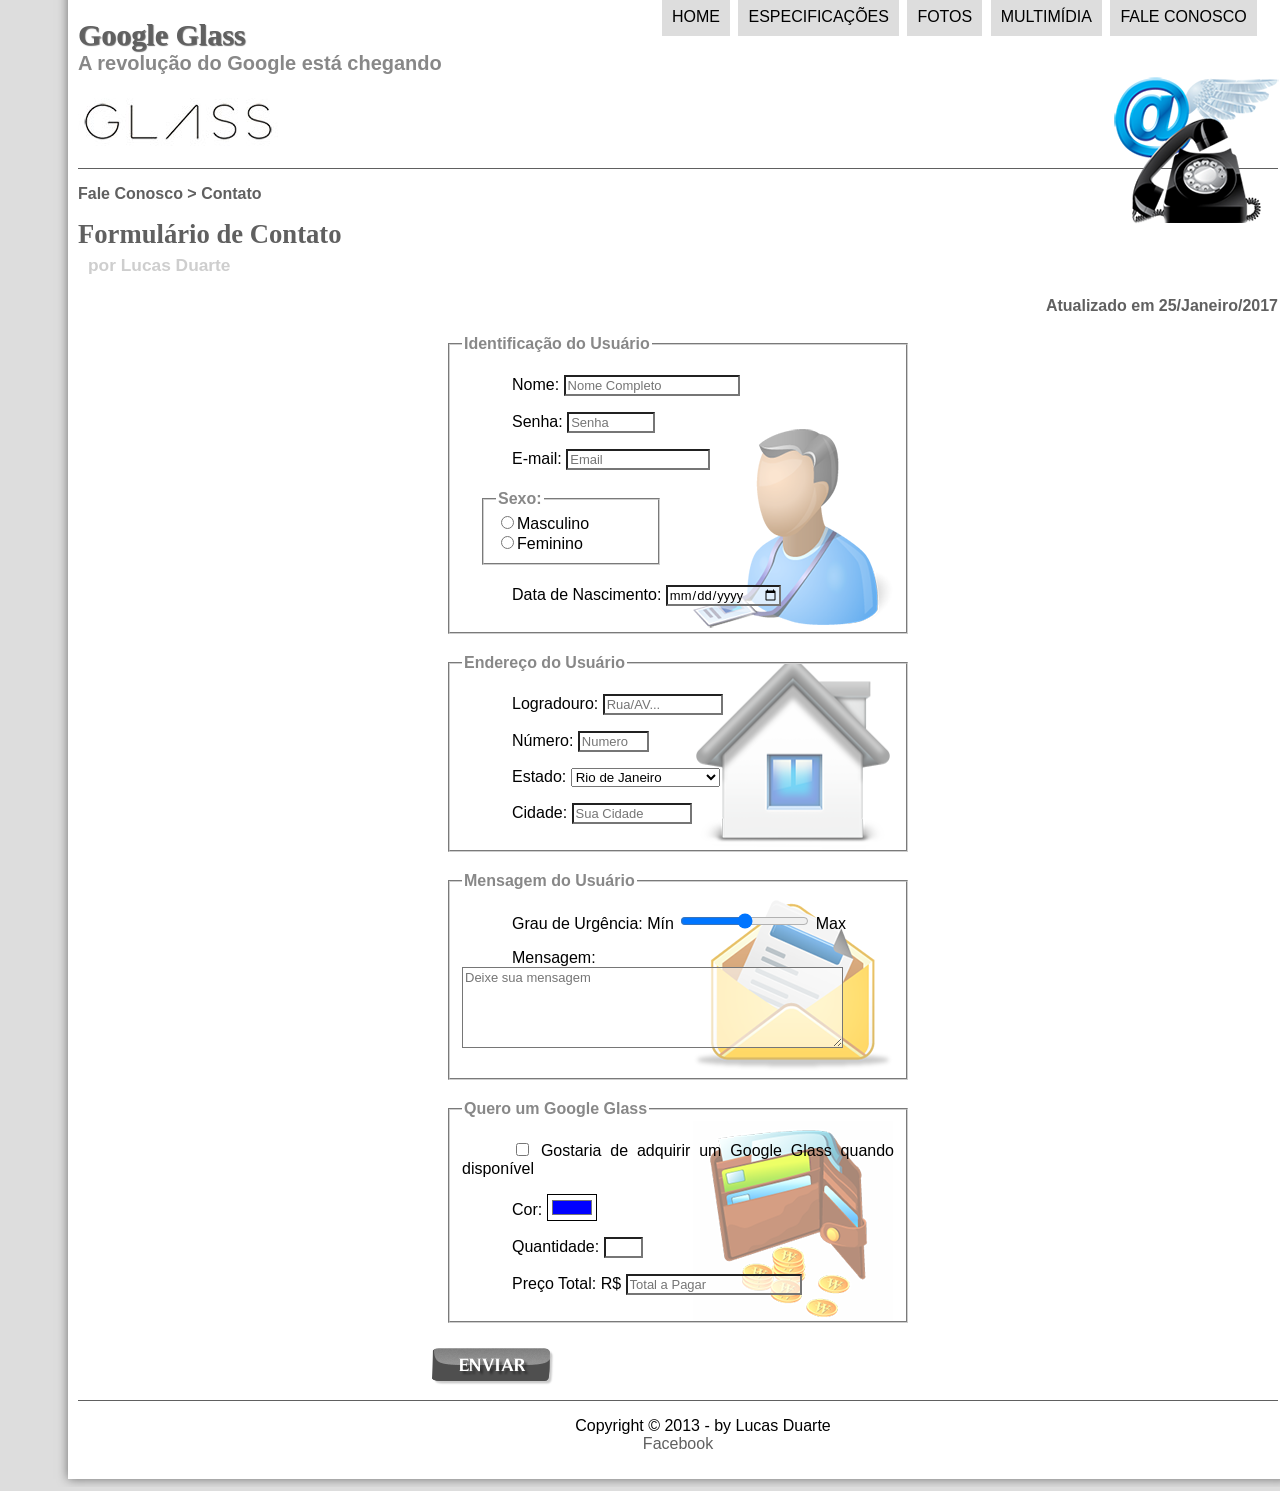
<file: fale-conosco.html>
<!DOCTYPE html>
<html lang="pt-br">
    <head>
    <meta charset="utf-8">
        <title>Tudo sobre Google Glass</title>
        <link rel="stylesheet" type="text/css" href="css/estilo.css"/>
        <link rel="stylesheet" type="text/css" href="css/form.css"/>

    </head>
    <!--chamando o arquivo de JavaScript-->
    <script type="text/javascript" src="javascript/funcoes.js"></script>
    <script type="text/javascript">
        function calc_total() {
            var qtd = parseInt(document.getElementById('cQtd').value);
            tot = qtd * 1500;
            document.getElementById('cTot').value = tot;
        }
    </script>

    <body>
        <div id="interface">
        <!--"hgroup" serve para agrupar titulos que fazem parte de um mesmo grupo-->
            <header id="cabecalho">
                <hgroup>
                    <!--titulo--><h1>Google Glass</h1>
                    <!--sub-titulo--><h2>A revolução do Google está chegando</h2>
                </hgroup>
                <!--"src" é o caminho para a imagem-->
                <img id="icone" src="imagens/contato.png">
                <!--"nav" cria uma area de navegação no meu site, fazendo o menu ficar um do lado do outro-->
                <nav class="menu">
                    <h1>Menu Principal</h1>
                    <!--"ol" cria uma lista ordenada já "ul" cria uma lista n ordenada, logo n mostra a numeração-->
                    <!--"type" pode ser 1, a, A, i, I q são os tipos de numeração possiveis, e "start" é a pocisão q eu quero q a numeração comece sendo sempre como um inteiro, em uma "ul" o "type" pode ser "square", "circle" ou "disc"-->
                    <ul type="dics">
                    <!--"li" é os itens da lista-->
                        <!--onmouseover faz q quando eu passe o mause ele mude a imagem e onmouseout faz com q quando eu retire o mause ele volte para a imagem q eu quiser-->
                        <li onmouseover="mudaFoto('home')" onmouseout="mudaFoto('contato')"><a href="index.html">Home</a></li>
                        <li onmouseover="mudaFoto('especificacoes')" onmouseout="mudaFoto('contato')"><a href="specs.html">Especificações</a></li>
                        <li onmouseover="mudaFoto('fotos')" onmouseout="mudaFoto('contato')"><a href="fotos.html">Fotos</a></li>
                        <li onmouseover="mudaFoto('multimidia')" onmouseout="mudaFoto('contato')"><a href="multimidia.html">Multimídia</a></li>
                            <!--eu possi criar uma lista dentro de uma lista, ex:
                            <ul>
                                <li> Musica </li>
                                <li> video </li>
                            </ul>
                            isso cria uma lista em multimidia
                            -->
                        <li onmouseover="mudaFoto('contato')" onmouseout="mudaFoto('contato')"><a href="fale-conosco.html">Fale conosco</a></li>
                    </ul>
                </nav>
                
        </header>
        <section id="corpo-full">
            <!--O Google e outros sistemas de busca não tem com saberem onde fica o bloco do texto principal do site. Não havia nenhuma indicação dizendo que determinado elemento é se trata do bloco que carrega a informação principal do site. O article surgiu para suprir essa necessidade.-->
            <article id="noticia-principal">
            <!--"header" é pra criar cabecalho-->
                <header id="cabecalho-artigo">
                    <!--Dentro dele é possível inserir um elemento hgroup que tem como função agrupar dois ou mais elementos h1 até ,h6 organizando-os em uma hierarquia de títulos e subtítulos.-->
                    <hgroup>
                    <!--"&nbsp;" serve para colocar um espaço-->
                        <h3> Fale Conosco > Contato</h3>
                        <h1>Formulário de Contato</h1>
                        <h2>por Lucas Duarte</h2>
                        <h3 class="direita">Atualizado em 25/Janeiro/2017</h3>
                    </hgroup>
                </header>
                <!--tudo q tiver nessa teg é o formulario-->
                <!--method="get" é mais rapido só q n é seguro para enviar dados pessoais por exemplo, já method="post" é mais lento só q é mais seguro-->
                <!--action é para aonde vai ser enviado os formularios digitados-->
                <!--oninput="calc_total" quando digitar qualquer procedimento ele vai disparar e começar a fazer a funçao calc_total-->
                <form method="post" id="fContato" action="mailto:lucasduarte234@gmail.com" oninput="calc_total()">
                    <!--fieldset é o conguto de campos do formulario-->
                    <fieldset id="usuario">
                        <!--legenda para o grupo do formulario-->
                        <legend>Identificação do Usuário</legend>
                        <!--input cria uma caixa para digitação-->
                        <!--size é o tamanho da caixa, maxlength o tanto de caracteres q posso digitar,placeholder é tipo uma dica do q tem q colocar na caixa de texto-->
                        <!--labem serve para referenciar objetos aos seus id, fazendo q quando eu clique no nome ele já marque na bolinha, sendo isso uma boa pratica de programação-->
                        <p><label for="cNome">Nome: </label><input type="text" name="tNome" id="cNome" size="20" maxlength="30" placeholder="Nome Completo"/> </p>
                        <p><label for="cSenha">Senha: </label><input type="password" name="tSenha" id="cSenha" size="9" maxlength="16" placeholder="Senha"/></p>
                        <p><label for="cMail">E-mail: </label><input type="email" name="tMail" id="cMail" size="16" maxlength="30" placeholder="Email"/></p>
                        <fieldset id="sexo">
                            <legend>Sexo: </legend>
                            <!--labem serve para referenciar objetos aos seus id, fazendo q quando eu clique no nome ele já marque na bolinha-->
                            <input type="radio" name="tSexo" id="cMasc"/><label for="cMasc">Masculino</label><br/>
                            <input type="radio" name="tSexo" id="cFem"/><label for="cFem">Feminino</label>
                        </fieldset>
                        <p><label for="cNasc">Data de Nascimento: </label><input type="date" name="tNasc" id="cNasc"/></p>
                    </fieldset>
                     <!--fieldset é o conguto de campos do formulario-->
                    <fieldset id="endereco">
                        <!--legenda para o grupo do formulario-->
                        <legend>Endereço do Usuário</legend>
                        
                        <p><label for="cRua">Logradouro: </label> <input type="text" name="tRua" id="cRua" size="13" maxlength="80" placeholder="Rua/AV..."/><p>
                        <p><label for="cNum">Número: </label><input type="number" name="tNum" id="cNum" min="0" max="99999" placeholder="Numero"/><p>
                        <p><label for="cEst">Estado: </label>
                        <!--cria seleçõe-->
                            <select name="tEst" id="cEst">
                                <!--optgroup faz q eu crie um grupo q contem as opções-->
                                <optgroup label="Região Suldeste">
                                    <!--option cria as opções dessa seleção-->
                                    <!--value envia a sigla pro lugar q eu mandei no action em vez do nome completo dos estados nesse caso-->
                                    <option value="RJ">Rio de Janeiro</option>
                                    <option value="SP">São Paulo</option>
                                    <option value="MG">Minas Gerais</option> 
                                    <option value="RS">Espirito Santo</option>
                                </optgroup>
                                <!--optgroup faz q eu crie um grupo q contem as opções-->
                                <optgroup label="Regia Sul">
                                    <!--option cria as opções dessa seleção-->
                                    <!--value envia a sigla pro lugar q eu mandei no action em vez do nome completo dos estados nesse caso-->
                                    <option value="PR">Parana</option>
                                    <option value="SC">Santa Catarina</option>
                                    <option value="RG">Rio Grande Do Sul</option>
                                </optgroup>   
                            </select>
                        <p>
                        <!--list serve para eu colocar as opçoes da datalist para isso eu coloco o valor do id do datalist na list-->
                        <p><label for="cCid">Cidade: </label><input type="text" name="tCid" id="cCid" size="13" maxlength="40" placeholder="Sua Cidade" list="cidades"><p>
                        <!--datalist cria opções-->
                        <datalist id="cidades">
                            <option value="Rio de Janeiro"></option>
                            <option value="Nova Iguaçu"></option>
                             <option value="Niteroi"></option>
                              <option value="Belford Roxo"></option>
                            
                        </datalist>
                    </fieldset>
                    <!--fieldset é o conguto de campos do formulario-->
                    <fieldset id="mensagem">
                        <!--legenda para o grupo do formulario-->
                        <legend>Mensagem do Usuário</legend>
                       <!--range é um objeto q vc pode arrsta para a direita ou para a esquerda-->
                       <!-- step é o pulo q quantos ele da quando rolar o botão-->
                        <p><label for="cUrg">Grau de Urgência: </label>Mín <input type="range" name="tUrg" id="cUrg" min="0" max="10" step="1"> Max<p>
                        <!--textarea cria uma caixa de digitação maior, cols é o tamanho horizontal da caixa e rows o tamanho vertical-->
                        <p><label for="cMsg">Mensagem: </label><textarea name="TMsg" id="cMsg" cols="45" rows="5" placeholder="Deixe sua mensagem"></textarea><p>
                    </fieldset>
                    <!--fieldset é o conguto de campos do formulario-->
                    <fieldset id="pedido">
                        <!--legenda para o grupo do formulario-->
                        <legend>Quero um Google Glass</legend>
                        <!--type="checkbox" cria uma coixa de marcação-->
                        <p><input type="checkbox" name="tPed" id="cPed"> <label for="cPed">Gostaria de adquirir um Google Glass quando disponível </label></p>
                        <p><label for="cCor">Cor: </label><input type="color" name="tCor" id="cCor" value="#0000FF"></p>
                        <p><label for="cQtd">Quantidade: </label><input type="number" name="tQtd" id="cQtd" min="0" max="5"></p>
                        <!--readonly="" faz q n seja possivel digitar no campo de texto-->
                        <p><label for="cTot">Preço Total: R$ </label><input type="text" name="tTot" id="cTot" placeholder="Total a Pagar" readonly=""></p>
                    </fieldset>
                <!--<input type="submit" name="enviar" value="tEnviar"> ou-->
                <input type="image" name="tEnviar" src="imagens/botao-enviar.png">
                </form>
                
            </article>
        </section>
        <footer id="rodaPe">
            <p>Copyright &copy; 2013 - by Lucas Duarte <br/>
            <a href="https://www.facebook.com/" target="_blank">Facebook</a>
            </p>
        </footer>
            
        </div>

    </body>
</html>
</file>
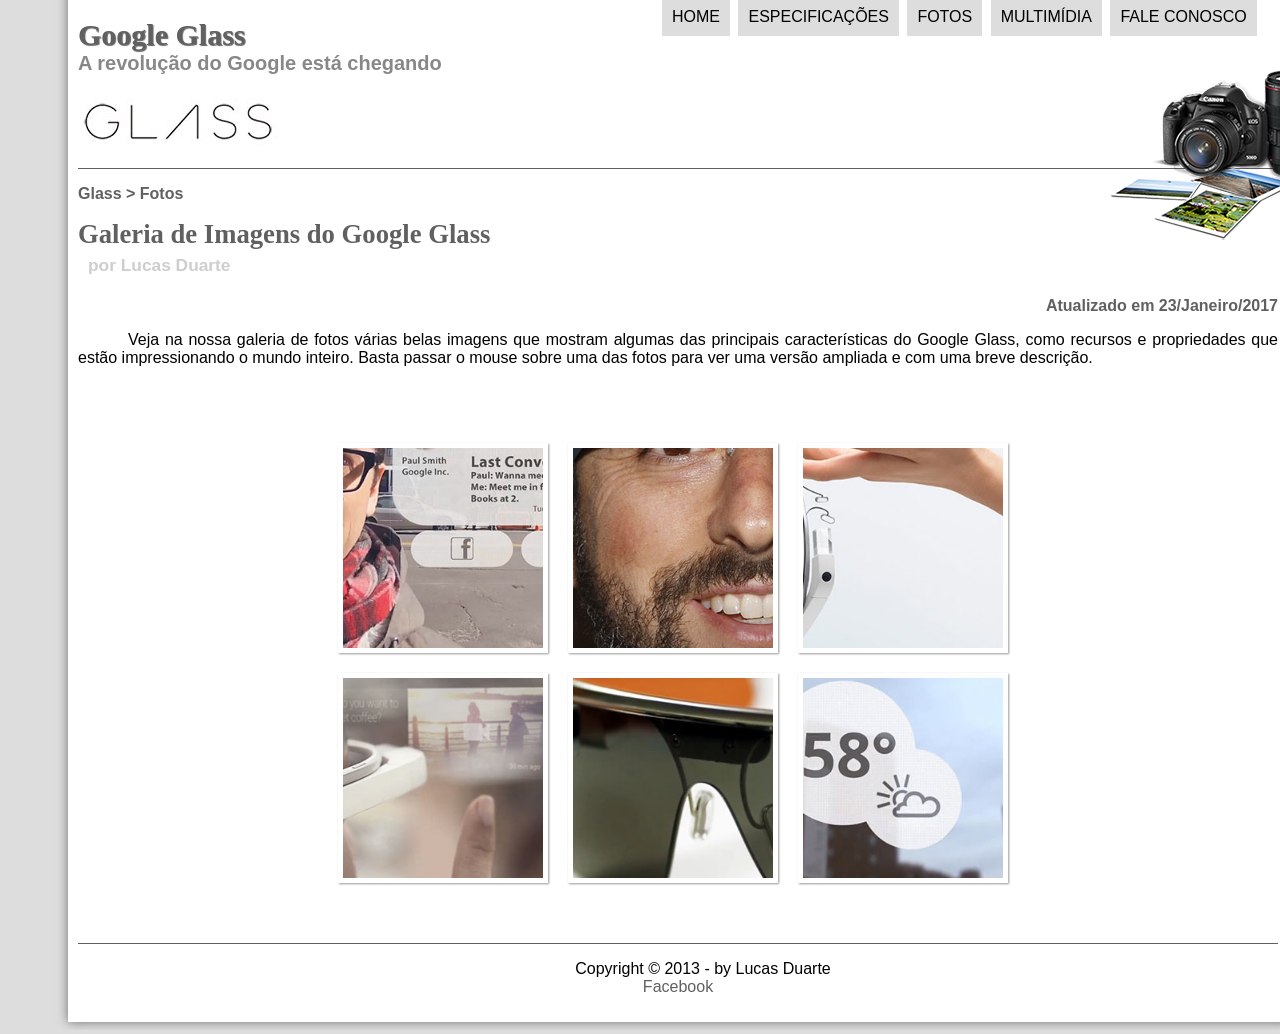
<file: fotos.html>
<!DOCTYPE html>
<html lang="pt-br">
	<head>
	<meta charset="utf-8">
		<title>Tudo sobre Google Glass</title>
		<link rel="stylesheet" type="text/css" href="css/estilo.css">
		<link rel="stylesheet" type="text/css" href="css/fotos.css">
	</head>
	<!--chamando o arquivo de JavaScript-->
	<script type="text/javascript" src="javascript/funcoes.js"></script>

	<body>
		<div id="interface">
		<!--"hgroup" serve para agrupar titulos que fazem parte de um mesmo grupo-->
			<header id="cabecalho">
				<hgroup>
					<!--titulo--><h1>Google Glass</h1>
					<!--sub-titulo--><h2>A revolução do Google está chegando</h2>
				</hgroup>
				<!--"src" é o caminho para a imagem-->
				<img id="icone" src="imagens/fotos.png">
				<!--"nav" cria uma area de navegação no meu site, fazendo o menu ficar um do lado do outro-->
				<nav class="menu">
					<h1>Menu Principal</h1>
					<!--"ol" cria uma lista ordenada já "ul" cria uma lista n ordenada, logo n mostra a numeração-->
					<!--"type" pode ser 1, a, A, i, I q são os tipos de numeração possiveis, e "start" é a pocisão q eu quero q a numeração comece sendo sempre como um inteiro, em uma "ul" o "type" pode ser "square", "circle" ou "disc"-->
					<ul type="dics">
					<!--"li" é os itens da lista-->
						<!--onmouseover faz q quando eu passe o mause ele mude a imagem e onmouseout faz com q quando eu retire o mause ele volte para a imagem q eu quiser-->
						<li onmouseover="mudaFoto('home')" onmouseout="mudaFoto('fotos')"><a href="index.html">Home</a></li>
					 	<li onmouseover="mudaFoto('especificacoes')" onmouseout="mudaFoto('fotos')"><a href="specs.html">Especificações</a></li>
					 	<li onmouseover="mudaFoto('fotos')" onmouseout="mudaFoto('fotos')"><a href="fotos.html">Fotos</a></li>
					 	<li onmouseover="mudaFoto('multimidia')" onmouseout="mudaFoto('fotos')"><a href="multimidia.html">Multimídia</a></li>
					 		<!--eu possi criar uma lista dentro de uma lista, ex:
					 		<ul>
					 			<li> Musica </li>
					 			<li> video </li>
					 		</ul>
					 		isso cria uma lista em multimidia
					 		-->
					 	<li onmouseover="mudaFoto('contato')" onmouseout="mudaFoto('fotos')"><a href="fale-conosco.html">Fale conosco</a></li>
					</ul>
				</nav>
		</header>

		<section id="corpo-full">
			<!--O Google e outros sistemas de busca não tem com saberem onde fica o bloco do texto principal do site. Não havia nenhuma indicação dizendo que determinado elemento é se trata do bloco que carrega a informação principal do site. O article surgiu para suprir essa necessidade.-->
			<article id="noticia-principal">
			<!--"header" é pra criar cabecalho-->
				<header id="cabecalho-artigo">
				    <!--Dentro dele é possível inserir um elemento hgroup que tem como função agrupar dois ou mais elementos h1 até ,h6 organizando-os em uma hierarquia de títulos e subtítulos.-->
					<hgroup>
					<!--"&nbsp;" serve para colocar um espaço-->
						<h3>Glass > Fotos</h3>
						<h1>Galeria de Imagens do Google Glass</h1>
						<h2>por Lucas Duarte</h2>
						<h3 class="direita">Atualizado em 23/Janeiro/2017</h3>
					</hgroup>
				</header>

				<p>Veja na nossa galeria de fotos várias belas imagens que mostram algumas das principais características do Google Glass, como recursos e propriedades que estão impressionando o mundo inteiro. Basta passar o mouse sobre uma das fotos para ver uma versão ampliada e com uma breve descrição.
				</p>
				<!--lista n ordenada-->
				<ul id="album-fotos">
					<!--A tag <span> é usada para agrupar elementos inline em um documento.A tag <span> não fornece nenhuma alteração visual por si mesma.A tag <span> fornece uma maneira de adicionar um gancho a uma parte de um texto ou a uma parte de um documento.-->
					<li id="foto01"><span>
							Agenda e lembretes
					</span></li>
					<li id="foto02"><span>
							Sergey Brin usando o Glass
					</span></li>
					<li id="foto03"><span>
							Leve e compacto
					</span></li>
					<li id="foto04"><span>
							Sensação de uma tela de 50"
					</span></li>
					<li id="foto05"><span>
							Vários tipos de lente
					</span></li>
					<li id="foto06"><span>
							Informações importantes
					</span></li>
				</ul>
				
			</article>
		</section>
		<footer id="rodaPe">
			<p>Copyright &copy; 2013 - by Lucas Duarte <br/>
			<a href="https://www.facebook.com/" target="_blank">Facebook</a>
			</p>
		</footer>
			
		</div>

	</body>
</html>
</file>
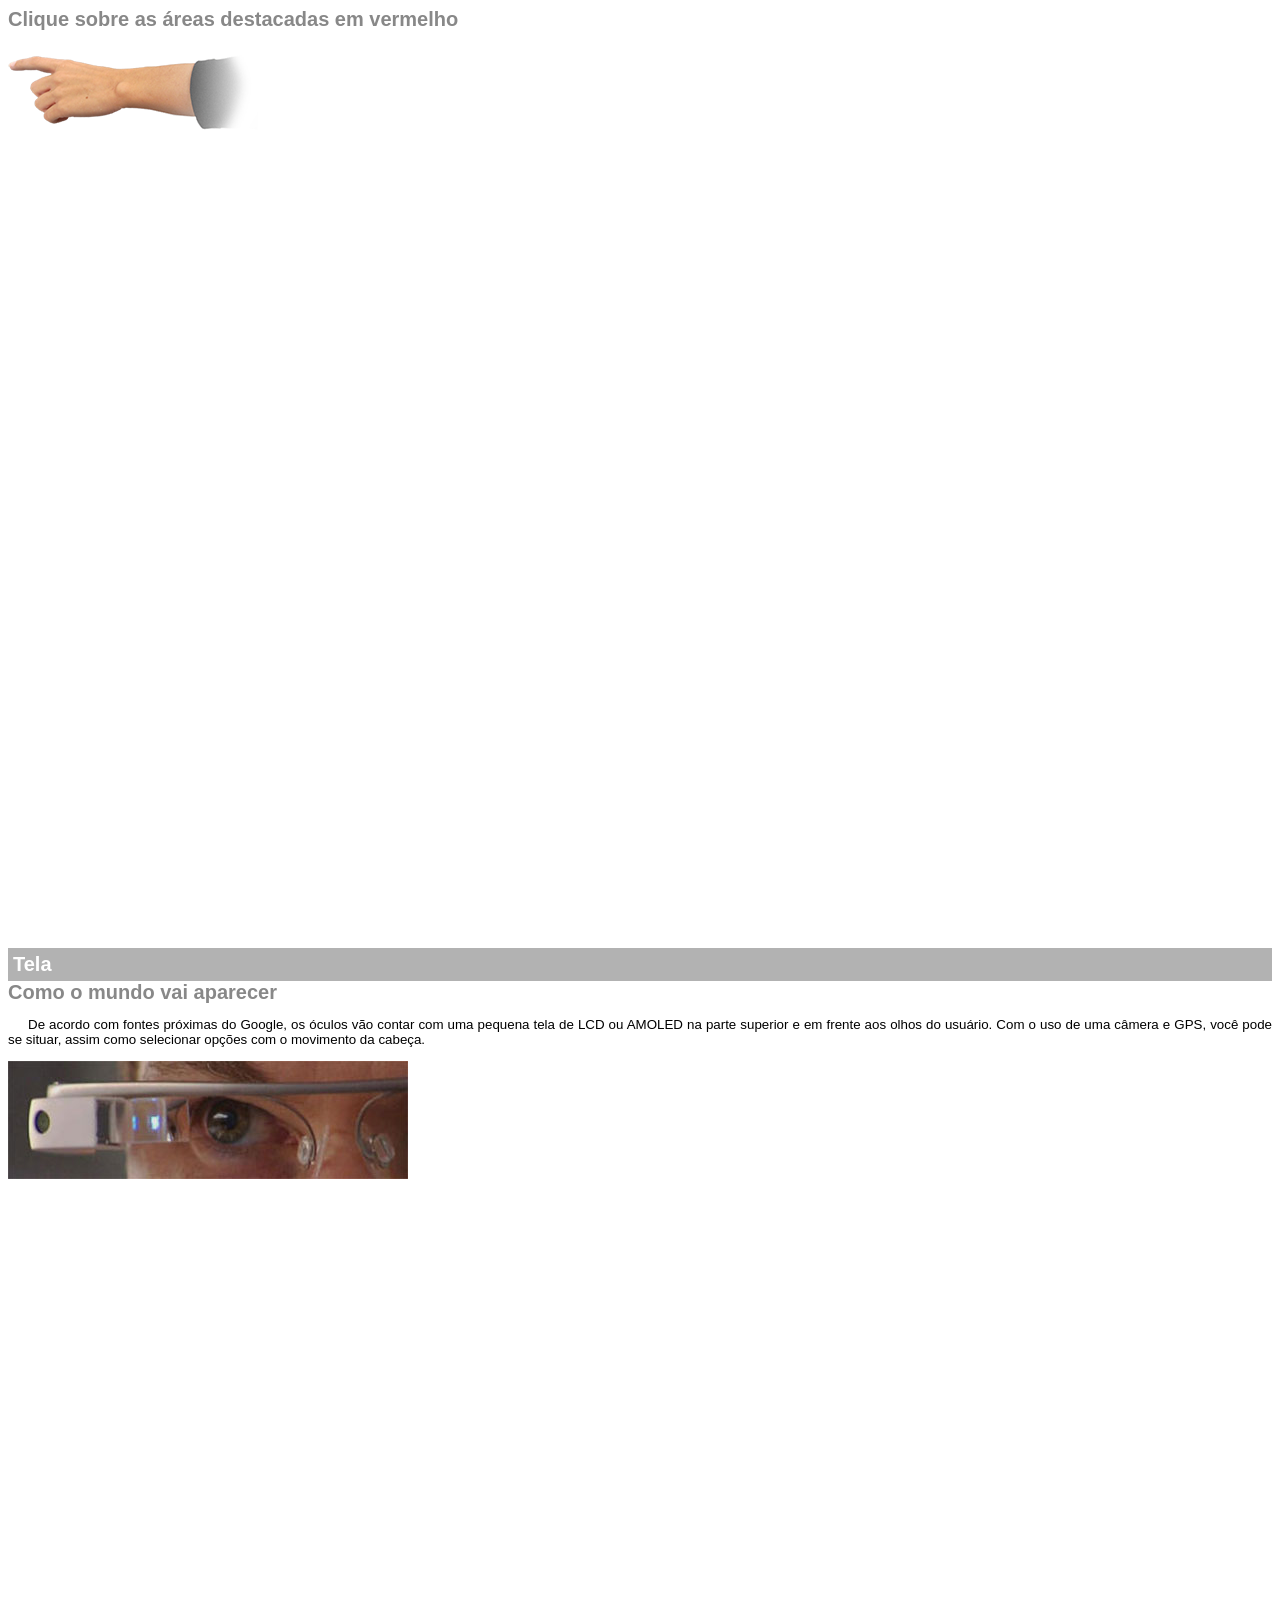
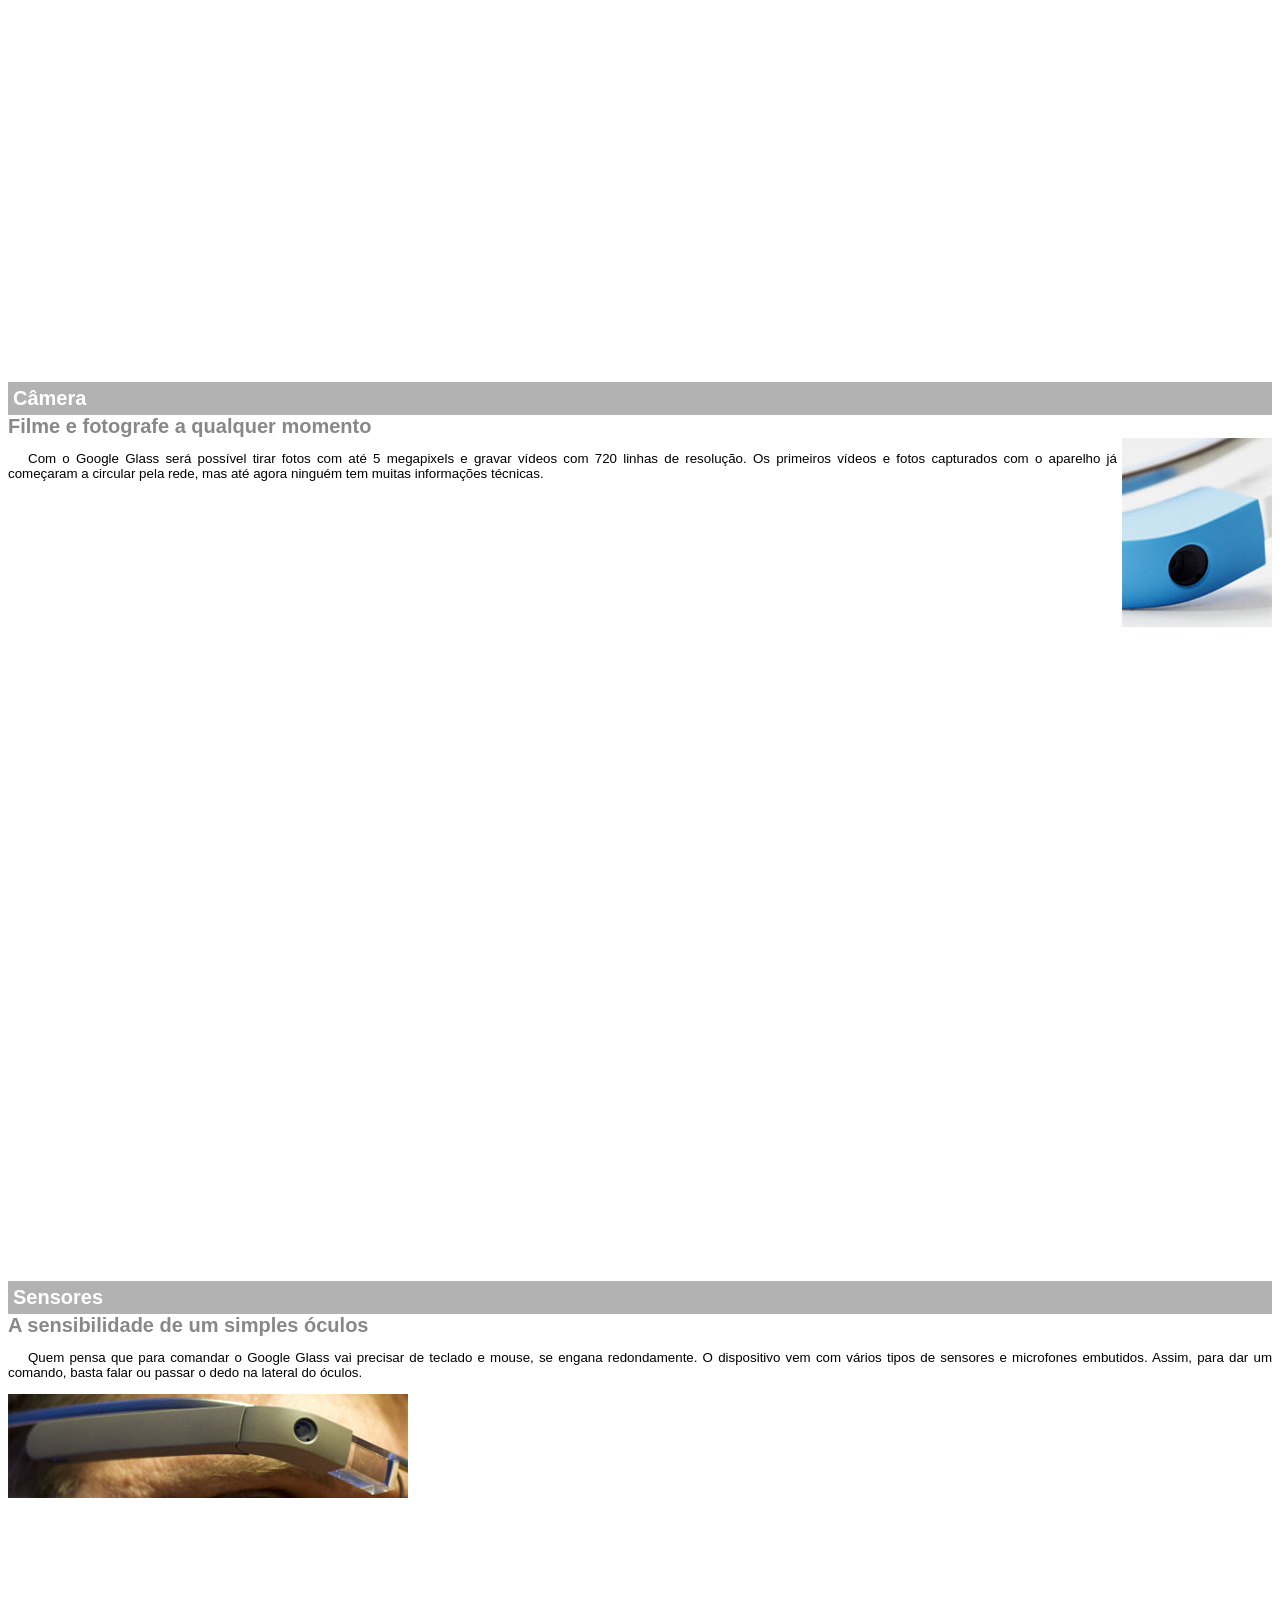
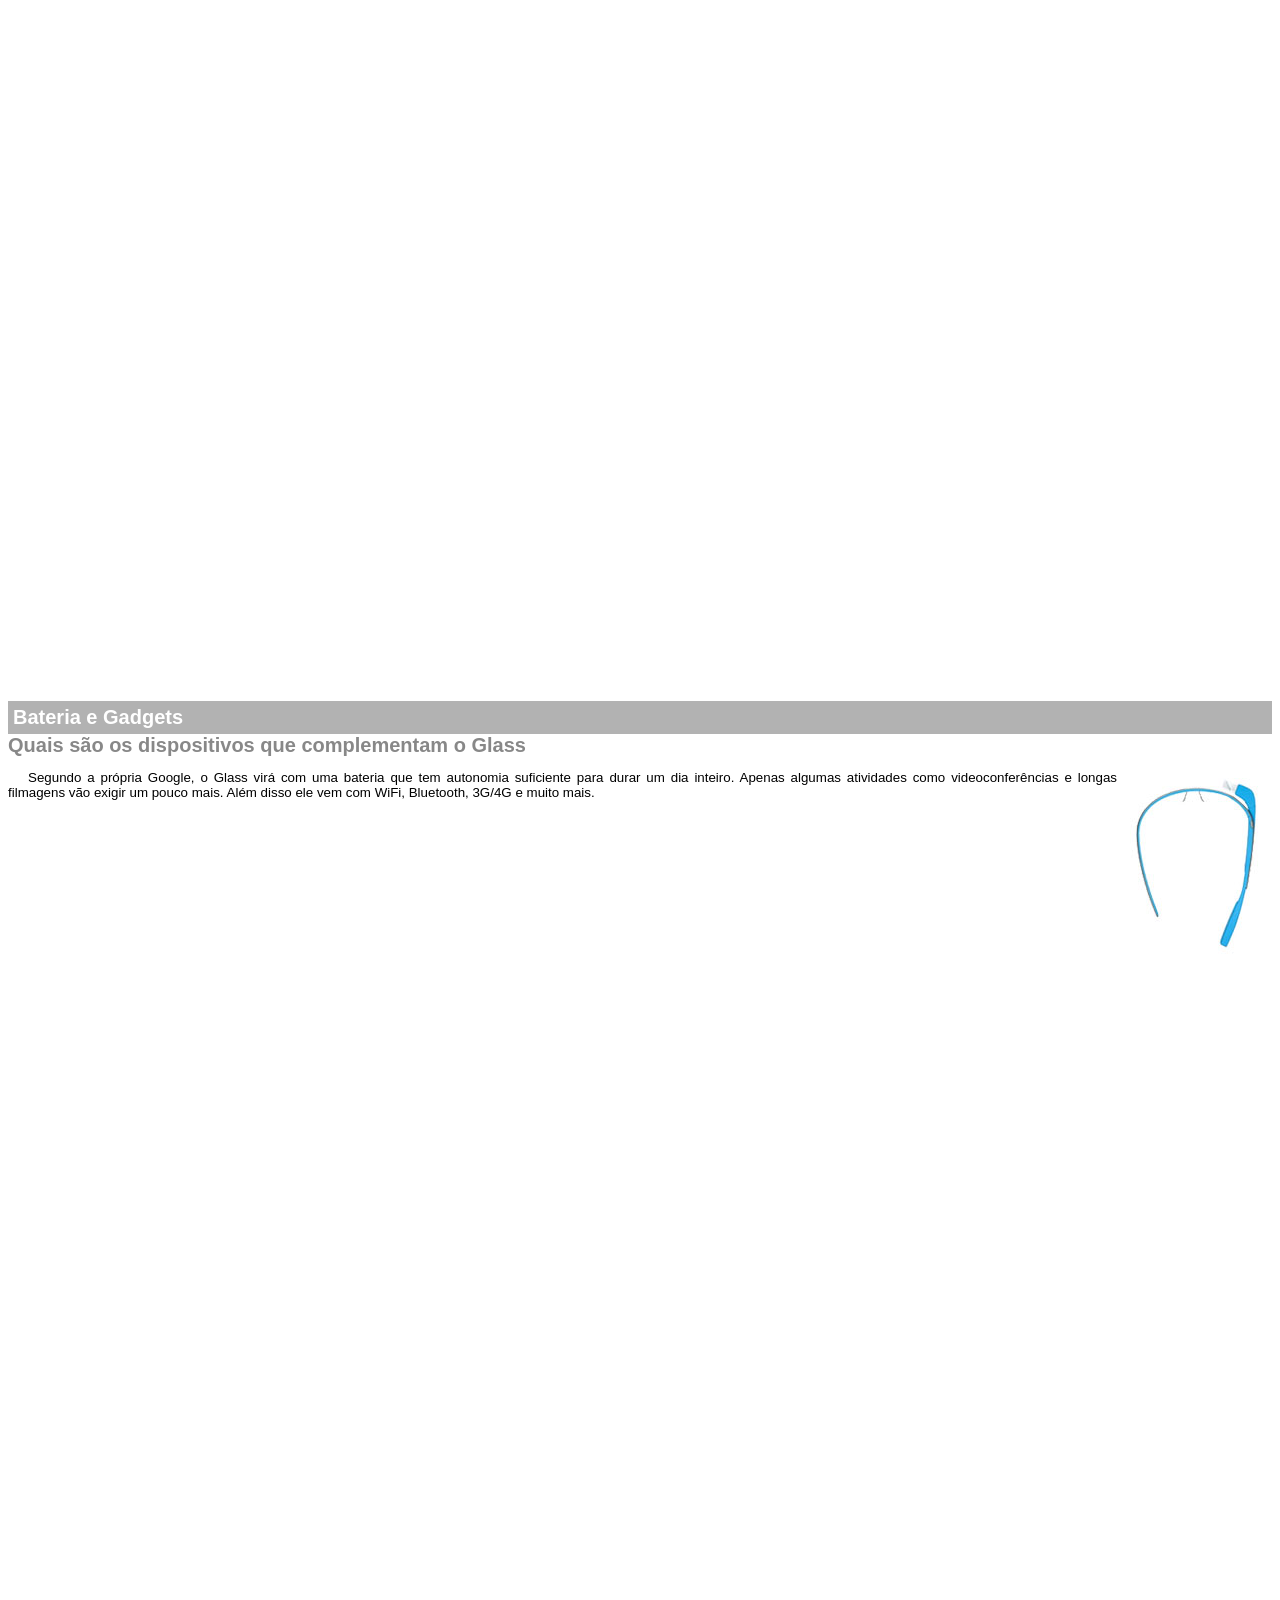
<file: google-glass.html>
<!DOCTYPE html>
<html>
	<head>
		<meta charset="utf-8">
		<title></title>
		<style type="text/css">
			body {
				/*cria um tipo de fonte para a palavra*/
				font-family: Arial;
				/*tamanho da fonte*/
				font-size: 10pt;
			}
			p {
				/*faz q quando a janela diminua o texto fique alinhado de forma a n sobrar espaços quando tiver no limite da janela*/
				text-align: justify;
				/*faz q todo começo de paragrafo tenha um espaço determinado*/
				text-indent: 20px;
			}
			article h1 {
				/*tamanho da fonte*/
				font-size: 15pt;
				color: #ffffff;
				background-color: rgba(0,0,0,0.3);
				/*espaço interno do objeto*/
				padding: 5px;
				/*espaço externo do objeto*/
				margin: 0px;
			}
			article h2 {
				/*tamanho da fonte*/
				font-size: 15pt;
				color: #888888;
				/*espaço externo do objeto*/
				margin: 0px;

			}
			article {
				/*altera o tamanho da margem de baixo*/
				margin-bottom: 800px;

			}

			.img-dir {
				/*mostra como um bloco*/
				display: block;
				/*ele vai para a direita*/
				float: right;
				/*cria uma margem a esquerda da imagem*/
				margin-left: 5px;
			}

		</style>
	</head>
	<body>
		<!--O elemento article destina-se a marcar um conteúdo que se constitua em um componente autossuficiente em uma página, aplicação ou site e que possa ser distribuido ou reusado de forma independente (isolada), como por exemplo via sindicalização. Tal conteúdo pode ser um post em um fórum, um artigo de uma revista ou jornal, uma matéria em um blog, um comentário de um usuário, um widget ou gadget interativo ou qualquer outro item independente de conteúdo.-->
		<article id="topo">
		<!--O elemento <header> representa um contêiner para conteúdo introdutório ou um conjunto de links de navegação.
		Um elemento <header> normalmente contém: Um ou mais elementos de título (<h1> - <h6>) Logotipo ou ícone Informações de autoria Você pode ter vários elementos <header> em um documento. Nota: A tag <header> não pode ser colocado dentro de um <footer>, <endereço> ou outro <cabeçalho> elemento.-->
			<header>
				<h2>
					Clique sobre as áreas destacadas em vermelho
				</h2>
			</header>
			<!--"alt" é muito util para os mecanismos de busca-->
			<img src="imagens/mao.png" alt="Mão apontando para a esquerda">
		</article>
			
		<article id="tela">
			<header>
				<h1>Tela</h1>
				<h2>Como o mundo vai aparecer</h2>
			</header>

			<p>
				De acordo com fontes próximas do Google, os óculos vão contar com uma pequena tela de LCD ou AMOLED na parte superior e em frente aos olhos do usuário. Com o uso de uma câmera e GPS, você pode se situar, assim como selecionar opções com o movimento da cabeça.
			</p>
			<img src="imagens/det-tela.jpg" alt="Tela do Google Glass">
		</article>
			
		<article id="camera">
			<header>
				<h1>Câmera</h1>
				<h2>Filme e fotografe a qualquer momento</h2>
			</header>
				
			<img src="imagens/det-camera.jpg" alt="Câmera do Google Glass" class="img-dir">
			<p>
				Com o Google Glass será possível tirar fotos com até 5 megapixels e gravar vídeos com 720 linhas de resolução. Os primeiros vídeos e fotos capturados com o aparelho já começaram a circular pela rede, mas até agora ninguém tem muitas informações técnicas.
			</p>
		</article>

		<article id="sensores">
			<header>
				<h1>Sensores</h1>

				<h2>A sensibilidade de um simples óculos</h2>

			</header>
			<p>
				Quem pensa que para comandar o Google Glass vai precisar de teclado e mouse, se engana redondamente. O dispositivo vem com vários tipos de sensores e microfones embutidos. Assim, para dar um comando, basta falar ou passar o dedo na lateral do óculos.
			</p>
		 	<img src="imagens/det-touch.jpg" alt="Sensores do Google Glass">
		</article>
			
		<article id="bateria-gadgets">
		<header>
			<h1>Bateria e Gadgets</h1>
			<h2>Quais são os dispositivos que complementam o Glass</h2>
		</header>
		<p>
			<img src="imagens/det-bateria.jpg" alt="Bateria e Gadgets do Google Glass" class="img-dir">
			Segundo a própria Google, o Glass virá com uma bateria que tem autonomia suficiente para durar um dia inteiro. Apenas algumas atividades como videoconferências e longas filmagens vão exigir um pouco mais. Além disso ele vem com WiFi, Bluetooth, 3G/4G e muito mais.
		</p>
		</article>
	</body>
</html>
</file>
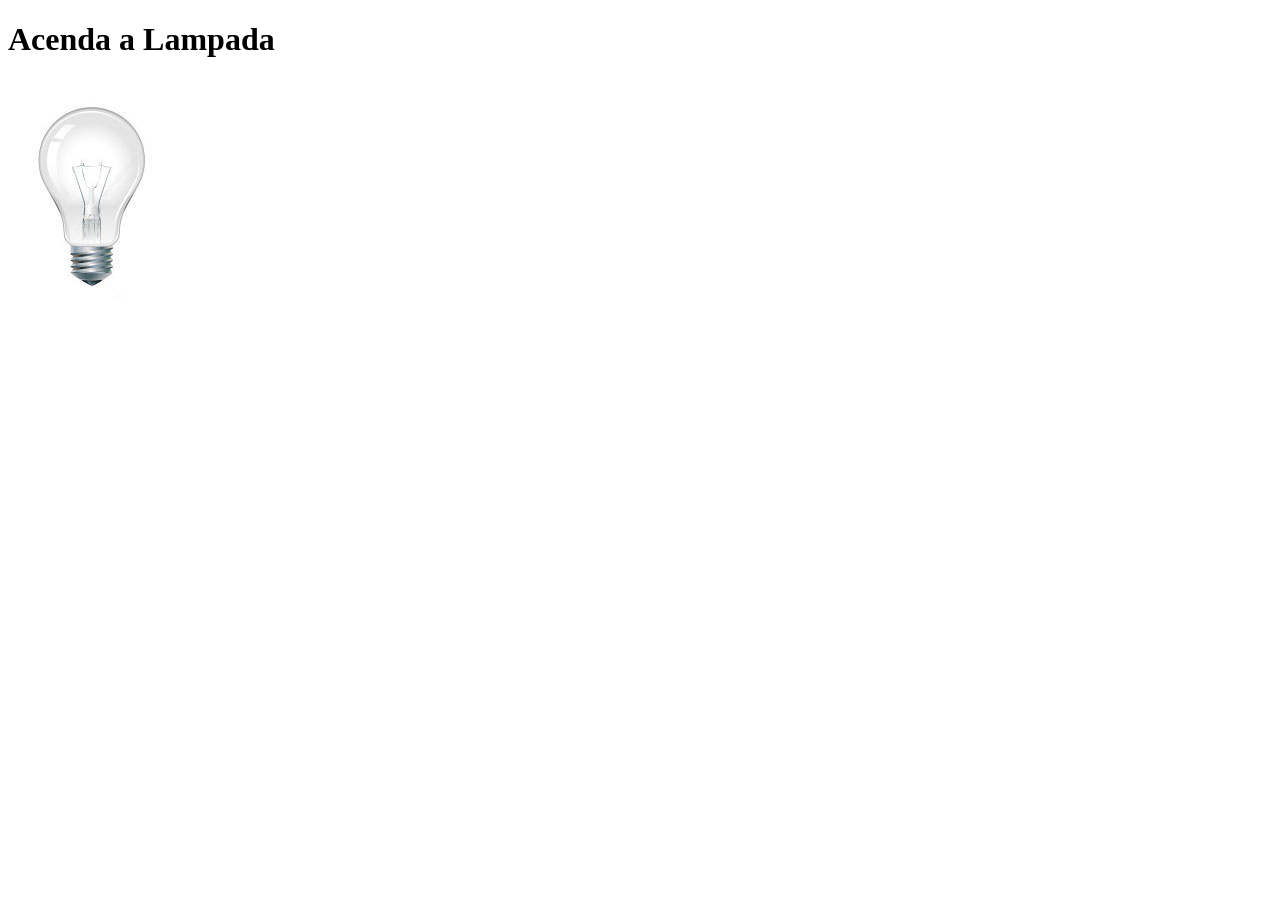
<file: javaScript.html>
<!DOCTYPE html>
<html lang="pt-br">
	<head>
		<title> Test JavaScript</title>
		<script>
			var quebrada = false; 
			function mudaLampada(tipo) {
				if (!quebrada) {
					document.getElementById("luz").src = "_imagens/" + tipo + ".jpg";
					if(tipo == "lampada-quebrada") {
						quebrada = true;
					}
					
				}
				
			}
			
		</script>
	</head>
	<body>
		<h1>Acenda a Lampada</h1>
		<img src="_imagens/lampada-apagada.jpg" id="luz" onmouseenter="mudaLampada('lampada-acesa')" onmouseout="mudaLampada('lampada-apagada')" onclick="mudaLampada('lampada-quebrada')"/>

	</body>
</html>
</file>
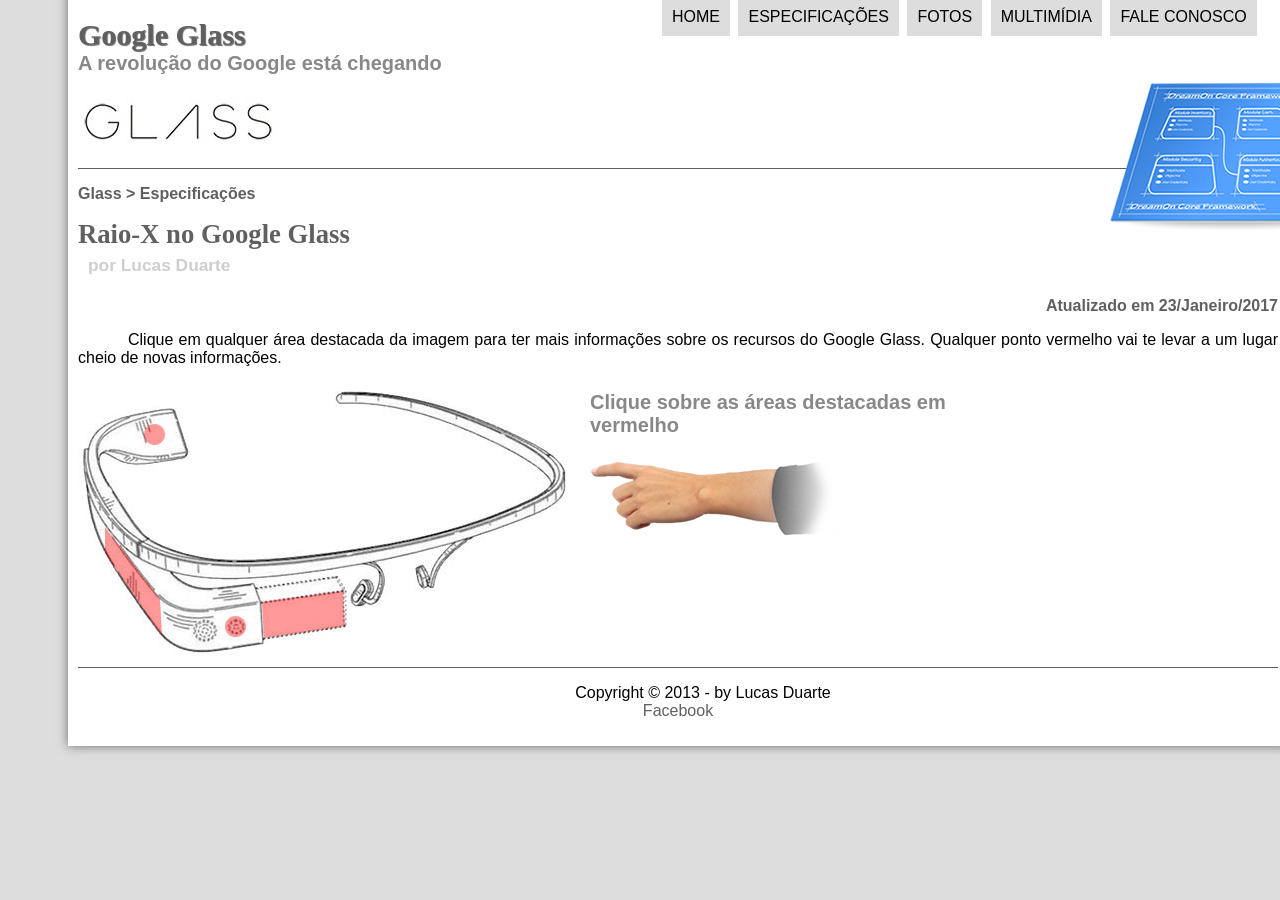
<file: specs.html>
<!DOCTYPE html>
<html lang="pt-br">
	<head>
	<meta charset="utf-8">
		<title>Tudo sobre Google Glass</title>
		<link rel="stylesheet" type="text/css" href="css/estilo.css">
		<link rel="stylesheet" type="text/css" href="css/specs.css">
	</head>
	<!--chamando o arquivo de JavaScript-->
	<script type="text/javascript" src="javascript/funcoes.js"></script>

	<body>
		<div id="interface">
		<!--"hgroup" serve para agrupar titulos que fazem parte de um mesmo grupo-->
			<header id="cabecalho">
				<hgroup>
					<!--titulo--><h1>Google Glass</h1>
					<!--sub-titulo--><h2>A revolução do Google está chegando</h2>
				</hgroup>
				<!--"src" é o caminho para a imagem-->
				<img id="icone" src="imagens/especificacoes.png">
				<!--"nav" cria uma area de navegação no meu site, fazendo o menu ficar um do lado do outro-->
				<nav class="menu">
					<h1>Menu Principal</h1>
					<!--"ol" cria uma lista ordenada já "ul" cria uma lista n ordenada, logo n mostra a numeração-->
					<!--"type" pode ser 1, a, A, i, I q são os tipos de numeração possiveis, e "start" é a pocisão q eu quero q a numeração comece sendo sempre como um inteiro, em uma "ul" o "type" pode ser "square", "circle" ou "disc"-->
					<ul type="dics">
					<!--"li" é os itens da lista-->
						<!--onmouseover faz q quando eu passe o mause ele mude a imagem e onmouseout faz com q quando eu retire o mause ele volte para a imagem q eu quiser-->
						<li onmouseover="mudaFoto('home')" onmouseout="mudaFoto('especificacoes')"><a href="index.html">Home</a></li>
					 	<li onmouseover="mudaFoto('especificacoes')" onmouseout="mudaFoto('especificacoes')"><a href="specs.html">Especificações</a></li>
					 	<li onmouseover="mudaFoto('fotos')" onmouseout="mudaFoto('especificacoes')"><a href="fotos.html">Fotos</a></li>
					 	<li onmouseover="mudaFoto('multimidia')" onmouseout="mudaFoto('especificacoes')"><a href="multimidia.html">Multimídia</a></li>
					 		<!--eu possi criar uma lista dentro de uma lista, ex:
					 		<ul>
					 			<li> Musica </li>
					 			<li> video </li>
					 		</ul>
					 		isso cria uma lista em multimidia
					 		-->
					 	<li onmouseover="mudaFoto('contato')" onmouseout="mudaFoto('especificacoes')"><a href="fale-conosco.html">Fale conosco</a></li>
					</ul>
				</nav>
		</header>
		<!--"section" cria uma seção
		A tag section é utilizada para marcar as seções de conteúdo de uma página-->
		<section id="corpo-full">
			<!--O Google e outros sistemas de busca não tem com saberem onde fica o bloco do texto principal do site. Não havia nenhuma indicação dizendo que determinado elemento é se trata do bloco que carrega a informação principal do site. O article surgiu para suprir essa necessidade.-->
			<article id="noticia-principal">
			<!--"header" é pra criar cabecalho-->
				<header id="cabecalho-artigo">
				    <!--Dentro dele é possível inserir um elemento hgroup que tem como função agrupar dois ou mais elementos h1 até ,h6 organizando-os em uma hierarquia de títulos e subtítulos.-->
					<hgroup>
					<!--"&nbsp;" serve para colocar um espaço-->
						<h3>Glass > Especificações</h3>
						<h1>Raio-X no Google Glass</h1>
						<h2>por Lucas Duarte</h2>
						<h3 class="direita">Atualizado em 23/Janeiro/2017</h3>
					</hgroup>
				</header>

				<p>Clique em qualquer área destacada da imagem para ter mais informações sobre os recursos do Google Glass. Qualquer ponto vermelho vai te levar a um lugar cheio de novas informações.
				</p>
				<!--"section" cria uma seção
				A tag section é utilizada para marcar as seções de conteúdo de uma página-->
				<section id="conteudo">
				<!--"map" faz com que eu consiga selecionar um pedaco da imagem para q quando o mause passe por ela seja 
				possivel ir pra um link. "rect" forma um quadrado, cicle um circulo e "poly" varias formas pegando os pontos sempre no sentido horario. "coords" sao as coordenadas da imagem.
				"usermap" fala q eu to usando o "map" de nome "#tal". "href" diz para aonde eu serie redrecionado-->
				<img src="imagens/glass-esquema-marcado.jpg" usemap="#meuMapa">
				<!--criando uma mapa para acessar certas areas dele-->
				<map name="meuMapa">
				<!--acessando a area-->
					<!--google-glass.html#tela indica q eu vou abrir esse site no artigo tela, pra isso q se deve usar article, target indica onde eu vou abrir, nesse caso vai ser na propria janela do iframe-->
					<area shape="poly" coords="181,219,264,207,266,242,184,255" href="google-glass.html#tela" target="janela">
					<area shape="circle" coords="158,243,12" href="google-glass.html#camera" target="janela">
					<area shape="circle" coords="76,51,12" href="google-glass.html#bateria-gadgets" target="janela">
					<area shape="poly" coords="28,143,83,216,84,249,27,169" href="google-glass.html#sensores" target="janela">
				</map>
				<!--A tag <iframe> especifica um quadro embutido.
				Um quadro embutido é usado para incorporar outro documento dentro do documento HTML atual. Nesse caso a janela da pagina google-glass-->
					<iframe src="google-glass.html" name="janela" id="frame-specs" ></iframe>
					
				</section>
			</article>
		</section>
	

		<footer id="rodaPe">
			<p>Copyright &copy; 2013 - by Lucas Duarte <br/>
			<a href="https://www.facebook.com/" target="_blank">Facebook</a>
			</p>
		</footer>
			
		</div>

	</body>
</html>
</file>
<file: css/estilo.css>
@charset "utf-8";

@fonte-face {
	/*nome para o estilo de letra q vou criar*/
	font-family: 'FonteLogo';
	/*Fonte aonde se encontra o estilo*/
	src: url("../fonts/bubblegum-sans-regular.otf");
}
body {
	/*estilo de todas as palavras q estam dentro da teg body*/
	font-family: Arial, sans-serif;
	/*o 1 do color: rgba(0,0,0,1) serve para transparencia do texto q vai de 0 ate 1*/
	background-color: #dddddd;
	color: rgba(0,0,0,1);

}
/*em uma div com o ID=interface*/
div#interface{
	/*o div vai ficar restrito a 400 pixes no meu site*/
	width: 1200px;
	/*faz com q eu tenha uma interface com o fundo branco*/
	background-color: #ffffff;
	/*serve para alterar a margem do bloco div, na ordem: cima, direita, baixo e esquerda, aumentando ou dimunuindo a margem*/
	margin: -20px 10px 0px 60px;
	/*o primeiro 0px e o deslocamento lateral, o segundo é o 
	deslocamento vertical e o terceiro e o espalhamento
	é o rgba é a cor da sombra */
	box-shadow: 0px 0px 10px rgba(0,0,0,0.5);
	/*"padding" cria um espaço maior entre a borda do objeto, nesse caso o conteudo q ta dentro do div na ordem: cima, direita, baixo e esquerda, aumentando ou dimunuindo a margem*/
	padding: 10px 10px 10px 10px;
}
p {
	/*faz q quando a janela diminua o texto fique alinhado de forma a n sobrar espaços quando tiver no limite da janela*/
	text-align: justify;
		/*faz q todo começo de paragrafo tenha um espaço determinado*/
	text-indent: 50px;
}

a {
	color: #606060;
	/*"text-decoration: none;" faz q eu tire a linha q tinha embaixo das palavras dos links*/
	text-decoration: none;
}
a:hover {
	/*faz q quando eu passe o mause nos links eles aparecam uma linha enbaixo do link*/
	text-decoration: underline;
}

/*em um header com o ID=cabecalho e dentro dele uma teg img com o id=icone*/
header#cabecalho img#icone {
	position: absolute;
	top: 70px;
	left: 1110px;
}
/*em um header com o ID=cabecalho*/
header#cabecalho {
	/*cria uma linha dividindo o q tem no header*/
	border-bottom: 1px #606060 solid;
	/*define o tamanho da linha*/
	height: 150px;
	/*adiciona uma imagem no cabeçalho header*/
	/*no-repeat vai fazer q a imagem n repita*/
	/*0px deslocamento lateral e 80px é deslocamento vertical*/
	background: url("../imagens/glass-logo-peq.jpg") no-repeat 0px 80px;
}
header#cabecalho h1 {
	/*cria um tipo de fonte para a palavra */
	font-family: 'FonteLogo', cursive;
	/*tamanho da fonte*/
	font-size: 30px;
	color: #606060;
	text-shadow: 1px 1px 1px rgba(0,0,0,0.6);
	/*"padding" cria um espaço maior entre a borda do objeto*/
	padding: 0px;
	/*faz q a margem de baixa de h1 do header seja 0*/
	margin-bottom: 0px;
}
header#cabecalho h2 {
	font-family:Arial, sans-serif;
	/*tamanho da fonte*/
	font-size: 15pt;
	color: #888888;
	/*"padding" cria um espaço maior entre a borda do objeto*/
	padding: 0px;
	/*faz q a margem de cima de h1 do header seja 0*/
	margin-top: 0px;
}

/* Formatação de imagens*/
.foto-legenda {
	
	/*"position: relative" isso é, ele vai ficar no lugar relativo ao codigo html
	onde ele foi colocado no html, e dentro dele o figcaption
	vai ter uma posição absoluta dentro de seu pai q é o figure e vai ficar na posição 0*/
	position: relative;
	border: 8px solid white;
	/*o primeiro 1px e o deslocamento lateral, o segundo é o 
	deslocamento vertical e o terceiro e o espalhamento
	é o blak é a cor da sombra */
	box-shadow: 1px 1px 4px black
}
.foto-legenda img {
	/*width é largura da imagem*/
	width: 100%;
	/*height é altura*/
	height: 100%;
}
.foto-legenda figcaption {
	/*"opacity" é o quanto de opaco eu quero no meu background-color:*/
	opacity: 0;
	/*isto é, ele vai ter uma posição absoluta dentro do seu conteiner
	q no caso é a borda branca*/
	position: absolute;
	top: 0px;
	/*o 0.4 do color: rgba(0,0,0,0.4) serve para transparencia do texto q vai de 0 ate 1*/
	background-color: rgba(0,0,0,0.4);
	color: white;
	/*width é largura da imagem*/
	width: 100%;
	/*height é altura*/
	height: 100%;
	/*"padding" cria um espaço maior entre a borda da imagem e o titulo*/
	padding: 10px;
	/*"box-sizing: border-box;" corrige o problema do padding
	criando um box dentro da borda*/
	box-sizing: border-box;
	/*"transition: opacity 1s;" serve para a transição de quando o mause passar na imagem para mostrar o titulo da mesma*/
	transition: opacity 1s;
}
/*esse bloco faz com q apareça o titulo na imagem quando passar o mause em cima da imagem*/
.foto-legenda:hover figcaption{
	opacity: 1;
}

nav {
	/*"display: block;" serve para q o menu flutue na pagina, e para isso é preciso fazer q o navegador menu seja exibido como bloco*/
	display: block;
	
}

/*Formatação do Menu*/
nav ul{
	/*"list-style: none;" retira os marcadores da minha lista, tando das ul quando ol*/
	list-style: none;
	/*"text-transform: uppercase;" coloca todas as palavras em maiusculas*/
	text-transform: uppercase;
	/*para q apenas a minha lista flutue pela tela, logo eu coloco uma posição absoluta q faz eu poder flutuar por toda a pagina enquando relativa faz q eu flutue apenas pelo conteiner*/
	position: absolute;
	/*"top" faz q eu suba para o topo da pagina*/
	top: -20px;
	/*"left" faz q eu va horizontalmente na pagina*/
	left: 620px;
}
nav li {
	/*"display: inline-block;" faz com q um bloco seja exibido em uma linha, ficando horizontalmente*/
	display: inline-block;
	background-color: #dddddd;
	/*"padding: 10px;" controla o espado dentro do objeto, ou palavra nesse caso, dando o efeito de um botão*/
	padding: 10px;
	/*"margin: 2px" controla o espado fora do objeto, ou palavra nesse caso, fazendo q aumente o espaço de uma palavra para a outra nesse caso*/
	margin: 2px;
	/*"transition: background-color 1s;" serve para a transição de quando o mause passar no menu para escurecer o titulo da mesma*/
	transition: background-color 1s;
}
/*esse bloco faz com q apareça mais cinza o menu quando passar o mause em cima das opções*/
nav li:hover {
	background-color: #606060;
}
/*isso é para fazer sumir a parte do Menu Principal, mas ele continua sewndo visivel pros mecanismo de busca dentro do meu item de navegação como identificação Menu Principal como titulo principal*/
nav h1 {
	display: none;
}
nav a {
	/* faz q as palavras tenho essa cor especifica*/
	color: #000000;
	/*"text-decoration: none;" faz q eu tire a linha q tinha embaixo das opcoes do menu*/
	text-decoration: none;
}
/*faz com que eu mude a cor do link do menu quando passa o mause por cima*/
nav a:hover {
	color: #ffffff;
	/*faz q crie uma linha embaixo da palavras das opções do menu quando passa o mause */
	text-decoration: underline;

}
/*em uma section com o ID=corpo*/
section#corpo {
	/*faz q seja mostrada como um bloco*/
	display: block;
	/*difine a largura dela*/
	width: 600px;
	/*faz q a section com id corpo flutue pelo lado esquerdo*/
	float: left;
	/*"border-right"cria uma linha do lado direito, 1px define a largura da linha,
	solid como é essa linha, q pode ser de diferentes tipos, e a cor por ultimo*/
	border-right: 1px solid #606060; 
	/*"padding-right"configura a distancia do texto para a linha, isto do lado direito*/
	padding-right: 15px;
}

article#noticia-principal h2{
	/*tamanho da fonte*/
	font-size: 13pt;
	color: #606060;
	/*faz com q eu tenha uma interface com o fundo branco*/
	background-color: #dddddd;
	/*"padding" cria um espaço maior entre a borda do objeto, seguindo a ordem: cima, direita, baixo e esquerda, aumentando ou dimunuindo a margem*/
	padding: 5px 0px 5px 10px;
	/*"margin: 10px 0px 10px 0px" controla o espado fora do objeto, ou palavra nesse caso, fazendo q aumente o espaço de uma palavra para a outra nesse caso, seguindo a ordem: cima, direita, baixo e esquerda, aumentando ou dimunuindo a margem*/
	margin: 10px 0px 10px 0px;

}

header#cabecalho-artigo h1 {
	/*cria um tipo de fonte para a palavra*/
	font-family: 'FonteLogo', cursive;
	/*tamanho da fonte*/
	font-size: 20pt;
	color: #606060;
	/*faz q eu diminua ou aumente a margem da base*/
	margin-bottom: 0px;
	/*faz q eu diminua ou aumente a margem do topo*/
	margin-top: 0px;
}
header#cabecalho-artigo h2 {
	/*tamanho da fonte*/
	font-size: 13pt;
	color: #cecece;
	/*faz com q eu tenha uma interface com o fundo branco*/
	background-color: #ffffff;
	/*"margin: 10px" controla o espado fora do objeto, em todos os lados nesse caso*/
	margin: 0px;
}
header#cabecalho-artigo h3 {
	/*tamanho da fonte*/
	font-size: 12pt;
	color: #606060;
}

.direita {
	/*alinha o texo na posição direita*/
	text-align: right;
}

table#tabelaSpec {
	/*"border"cria uma linha em todos os lados da tabela nesse caso, 1px define a largura da linha,
	solid como é essa linha, q pode ser de diferentes tipos, e a cor por ultimo*/
	border: 1px solid #606060;
	/*"border-spacing:"vai da o espaço entre as celulas*/
	border-spacing: 0px;
	/*atualiza automaticamente para a esquerda*/
	margin-left: auto;
	/*atualiza automaticamente para a direita*/
	margin-right: auto;

}
table#tabelaSpec td {
	/*"border"cria uma linha em todos os lados da tabela nesse caso, 1px define a largura da linha,
	solid como é essa linha, q pode ser de diferentes tipos, e a cor por ultimo*/
	border: 1px solid #606060;
	/*configura o espaço interno de todos os objetos*/
	padding: 10px;
	/*alina tudo da tabela ao centro*/
	text-align: center;
}
table#tabelaSpec td.ce {
	/*cor da fonte*/
	color: #ffffff;
	/*cor do fundo*/
	background-color: #606060;
	/*faz com q as palavas da celula fiquem no topo de suas respectivas celulas*/
	vertical-align: top;
	/*faz com q as palavras fiquem em negrito*/
	font-weight: bold;
}

table#tabelaSpec td.cd {
	/*cor do fundo*/
	background-color: #cecece;
}
table#tabelaSpec caption {
	color: #888888;
	/*tamanho da fonte/ palavras*/
	font-size: 13pt;
	/*faz com q as palavras fiquem em negrito*/
	font-weight: bold;
}
table#tabelaSpec caption span {
	/*vai se desconectar do texto, vai ser mostrado como um bloco flutuante*/
	display: block;
	/*flutuação a direita*/
	float: right;
	/*cor da fonte*/
	color: #000000;
	/*tamanho da fonte/ palavras*/
	font-size: 8pt;
	/*aumentei o topo para q ficasse coloca na tabela a palvra, mas poderia diminuir a base para 0 tambem q ia da certo*/
	margin-top: 10px;
}

aside#lateral {
	/*faz q seja mostrada como um bloco*/
	display: block;
	/*difine a largura dela*/
	width: 562px;
	/*faz q a aside com id lateral flutue pelo lado direito*/
	float: right;
	/*cor do fundo*/
	background-color: #dddddd;
	/*"padding" cria um espaço maior entre a borda do objeto, seguindo a ordem: cima, direita, baixo e esquerda, aumentando ou dimunuindo a margem*/
	padding: 5px 0px 5px 10px;
	/*aumentei o topo para q ficasse coloca a palvra, mas poderia diminuir a base para 0 tambem q ia da certo*/
	margin-top: 10px;
	/*o primeiro 2px e o deslocamento lateral, o segundo é o 
	deslocamento vertical e o terceiro e o espalhamento
	é o blak é a cor da sombra */
	box-shadow: 2px 2px 2px rgba(0,0,0,0.5);

}

aside#lateral h1{
	/*cria um tipo de fonte para a palavra*/
	font-family: 'FonteLogo', cursive;
	/*tamanho da fonte*/
	font-size: 20pt;
	color: #606060;
	/*aumentei o topo para q ficasse coloca a palavra*/
	margin-top: 0px;


}
aside#lateral h2{
	/*cor do fundo*/
	background-color: #606060;
	/*tamanho da fonte*/
	font-size: 13pt;
	color: #ffffff;
	/*configura o espaço interno de todos os objetos*/
	padding: 5px;
}

footer#rodaPe {
	/*limpa as configurações do aside e section*/
	clear: both;
	/*"border-top"cria uma linha do lado de cima, 1px define a largura da linha,
	solid como é essa linha, q pode ser de diferentes tipos, e a cor por ultimo*/
	border-top: 1px solid #606060;
}
footer#rodaPe p {
	text-align: center;
}
</file>
<file: css/form.css>
@charset "utf-8";
form {
	/*largura do formulario*/
	width: 500px;
	/*margem do formulario*/
	margin: auto;
}

input, textarea {
	/*estilo da fonte*/
	font-family: sans-serif;
	/*faz q n fiquem em negrito*/
	font-weight: normal;
	/*tamanho da fonte*/
	font-size: 13px;
	background-color: rgba(255,255,255,0.6);
}
/*quando passar o mause mudar pra isso nos objetos input e do textarea*/
input:hover, textarea:hover {
	/*cor q vai ficar as caixa do input e textarea*/
	background-color: #dddddd;
}
legend {
	color: #888888;
	/*faz q fiquem em negrito*/
	font-weight: bold;
	/*tamanho da fonte*/
	font-size: 16px;
	font-family:  sans-serif;
}

fieldset {
	/*cor das linhas do formulario*/
	border-color: #cecece;
	margin: 20px;

}

fieldset#sexo {
	width: 150px;
}

fieldset#usuario {
	/*o primeiro dos % é a parte lateral e o outro e vertical*/
	background: url("../imagens/icone-contato.png") no-repeat 95% 95%;
}

fieldset#endereco {
	/*o primeiro dos % é a parte lateral e o outro e vertical*/
	background: url("../imagens/icone-endereco.png") no-repeat 95% 95%;
}

fieldset#usuario {
	/*o primeiro dos % é a parte lateral e o outro e vertical*/
	background: url("../imagens/icone-contato.png") no-repeat 95% 95%;
}
fieldset#mensagem {
	/*o primeiro dos % é a parte lateral e o outro e vertical*/
	background: url("../imagens/icone-mensagem.png") no-repeat 95% 95%;
}
fieldset#pedido {
	/*o primeiro dos % é a parte lateral e o outro e vertical*/
	background: url("../imagens/icone-pagamento.png") no-repeat 95% 95%;
}
</file>
<file: css/fotos.css>
@charset "utf-8";

ul#album-fotos {
	/*largura*/
	width: 700px;
	/*configura a margem da esquerda e automatico para os outros 3 lados*/
	margin: 0 auto;
	/*"padding" cria um espaço maior/ uma borda maior*/
	padding: 50px;
	overflow: hidden;
	/*tira os pontinhos da lista*/
	list-style: none;
}
ul#album-fotos li {
	/*faz q com q os elementos da lista fiquem um do lado do outro pela esquerda*/
	float: left; 
	/*largura dos elemetos da lista*/
	width: 200px;
	/*altura dos elemetos da lista*/
	height: 200px;
	/*cria um espaço entre os elemtos da lista*/
	margin: 10px;
	/*cria um dorda de espessura 5px solida de cor por ultimo*/
	border: 5px solid #ffffff;
	/*cor dos elementos da lista, no caso do fundo das caixas q foi formada*/
	background-color: #ffffff;
	/*sombreamento*/
	box-shadow: 1px 1px 2px rgba(0,0,0,0.4);
	/*faz q a transição fique melhor quando passar o mause nas imagens, all é o tempo de transição e ease-in é a forma de efeito*/
	transition: all 0.3s ease-in;
}
#album-fotos li span {
	/*deixa a legenda das fotos mais tramparente*/
	opacity: 0;
	color: #ffffff;
	/*sombreamento*/
	text-shadow: 1px 1px 1px #000000;
	/*cor de fundo das legendas das fotos nesse caso*/
	background-color: rgba(0,0,0,0.3);
	/*tamanho da legenda das fotos*/
	font-size: 9px;
	/*faz com q a legenda das imagens dessa*/
	line-height: 370px;
	/*aumenta a largura do fundo das legenda das fotos em todos os lados*/
	padding: 5px;
}

/*houver faz q só apareca a foto maior quando eu passar o mause por cima delas*/
#album-fotos li:hover {
	/*comando para aumentar as fotos*/
	transform: scale(1.5);
}
/*houver faz q só apareca a legenda das fotos quando eu passar o mause por cima delas*/
#album-fotos li:hover span {
	/*deixa a legenda das fotos mais tramparente*/
	opacity: 1;
}


/*colocar imagem*/
ul#album-fotos li#foto01 {
	background: url('../imagens/galeria-01.jpg');
	/*muda o posicionamento da imagem para mostrar o meio da imagen*/
	background-position: 50% 50%;
	/*tamanho da imagem de fundo, nesse caso tem q ser o tamanho original das fotos*/
	background-size: 400px 400px;
	/*cor de fundo das imagens*/
	background-color: #ffffff; 
}
/*houver faz q só apareca a foto completa quando eu passar o mause por cima delas*/
ul#album-fotos li#foto01:hover {
	/*muda o posicionamento da imagem para mostrar o meio da imagen*/
	background-position: 0% 0%;
	/*tamanho da imagem de fundo, nesse caso tem q ser o tamanho original das fotos*/
	background-size: 200px 200px;
}

/*colocar imagem*/
ul#album-fotos li#foto02 {
	background: url('../imagens/galeria-02.jpg');
	/*muda o posicionamento da imagem para mostrar o meio da imagen*/
	background-position: 50% 50%;
	/*tamanho da imagem de fundo, nesse caso tem q ser o tamanho original das fotos*/
	background-size: 400px 400px;
	/*cor de fundo das imagens*/
	background-color: #ffffff; 
}
/*houver faz q só apareca a foto completa quando eu passar o mause por cima delas*/
ul#album-fotos li#foto02:hover {
	/*muda o posicionamento da imagem para mostrar o meio da imagen*/
	background-position: 0% 0%;
	/*tamanho da imagem de fundo, nesse caso tem q ser o tamanho original das fotos*/
	background-size: 200px 200px;
}
/*colocar imagem*/
ul#album-fotos li#foto03 {
	background: url('../imagens/galeria-03.jpg');
	/*muda o posicionamento da imagem para mostrar o meio da imagen*/
	background-position: 50% 50%;
	/*tamanho da imagem de fundo, nesse caso tem q ser o tamanho original das fotos*/
	background-size: 400px 400px;
	/*cor de fundo das imagens*/
	background-color: #ffffff; 
}
/*houver faz q só apareca a foto completa quando eu passar o mause por cima delas*/
ul#album-fotos li#foto03:hover {
	/*muda o posicionamento da imagem para mostrar o meio da imagen*/
	background-position: 0% 0%;
	/*tamanho da imagem de fundo, nesse caso tem q ser o tamanho original das fotos*/
	background-size: 200px 200px;
}
/*colocar imagem*/
ul#album-fotos li#foto04 {
	background: url('../imagens/galeria-04.jpg');
	/*muda o posicionamento da imagem para mostrar o meio da imagen*/
	background-position: 50% 50%;
	/*tamanho da imagem de fundo, nesse caso tem q ser o tamanho original das fotos*/
	background-size: 400px 400px;
	/*cor de fundo das imagens*/
	background-color: #ffffff; 
}
/*houver faz q só apareca a foto completa quando eu passar o mause por cima delas*/
ul#album-fotos li#foto04:hover {
	/*muda o posicionamento da imagem para mostrar o meio da imagen*/
	background-position: 0% 0%;
	/*tamanho da imagem de fundo, nesse caso tem q ser o tamanho original das fotos*/
	background-size: 200px 200px;
}
/*colocar imagem*/
ul#album-fotos li#foto05 {
	background: url('../imagens/galeria-05.jpg');
	/*muda o posicionamento da imagem para mostrar o meio da imagen*/
	background-position: 50% 50%;
	/*tamanho da imagem de fundo, nesse caso tem q ser o tamanho original das fotos*/
	background-size: 400px 400px;
	/*cor de fundo das imagens*/
	background-color: #ffffff; 
}
/*houver faz q só apareca a foto completa quando eu passar o mause por cima delas*/
ul#album-fotos li#foto05:hover {
	/*muda o posicionamento da imagem para mostrar o meio da imagen*/
	background-position: 0% 0%;
	/*tamanho da imagem de fundo, nesse caso tem q ser o tamanho original das fotos*/
	background-size: 200px 200px;
}
/*colocar imagem*/
ul#album-fotos li#foto06 {
	background: url('../imagens/galeria-06.jpg');
	/*muda o posicionamento da imagem para mostrar o meio da imagen*/
	background-position: 50% 50%;
	/*tamanho da imagem de fundo, nesse caso tem q ser o tamanho original das fotos*/
	background-size: 400px 400px;
	/*cor de fundo das imagens*/
	background-color: #ffffff; 
}
/*houver faz q só apareca a foto completa quando eu passar o mause por cima delas*/
ul#album-fotos li#foto06:hover {
	/*muda o posicionamento da imagem para mostrar o meio da imagen*/
	background-position: 0% 0%;
	/*tamanho da imagem de fundo, nesse caso tem q ser o tamanho original das fotos*/
	background-size: 200px 200px;
}
</file>
<file: css/specs.css>
@charset "utf-8"

section#conteudo {
	/*largura do conteudo na pagina*/
	width: 1000px;
	/*faqz com q o conteudo fique centralizado na tela indepedente do espaço q ele ocupe */
	margin: auto;
}

iframe#frame-specs {
	/*largura do conteudo na pagina, nesse caso da janela*/
	width: 430px;
	/*altura do conteudo na pagina, nesse caso da janela*/
	height: 280px;
	/*remover a borda,nesse caso da janela*/
	border: none;
}
</file>
